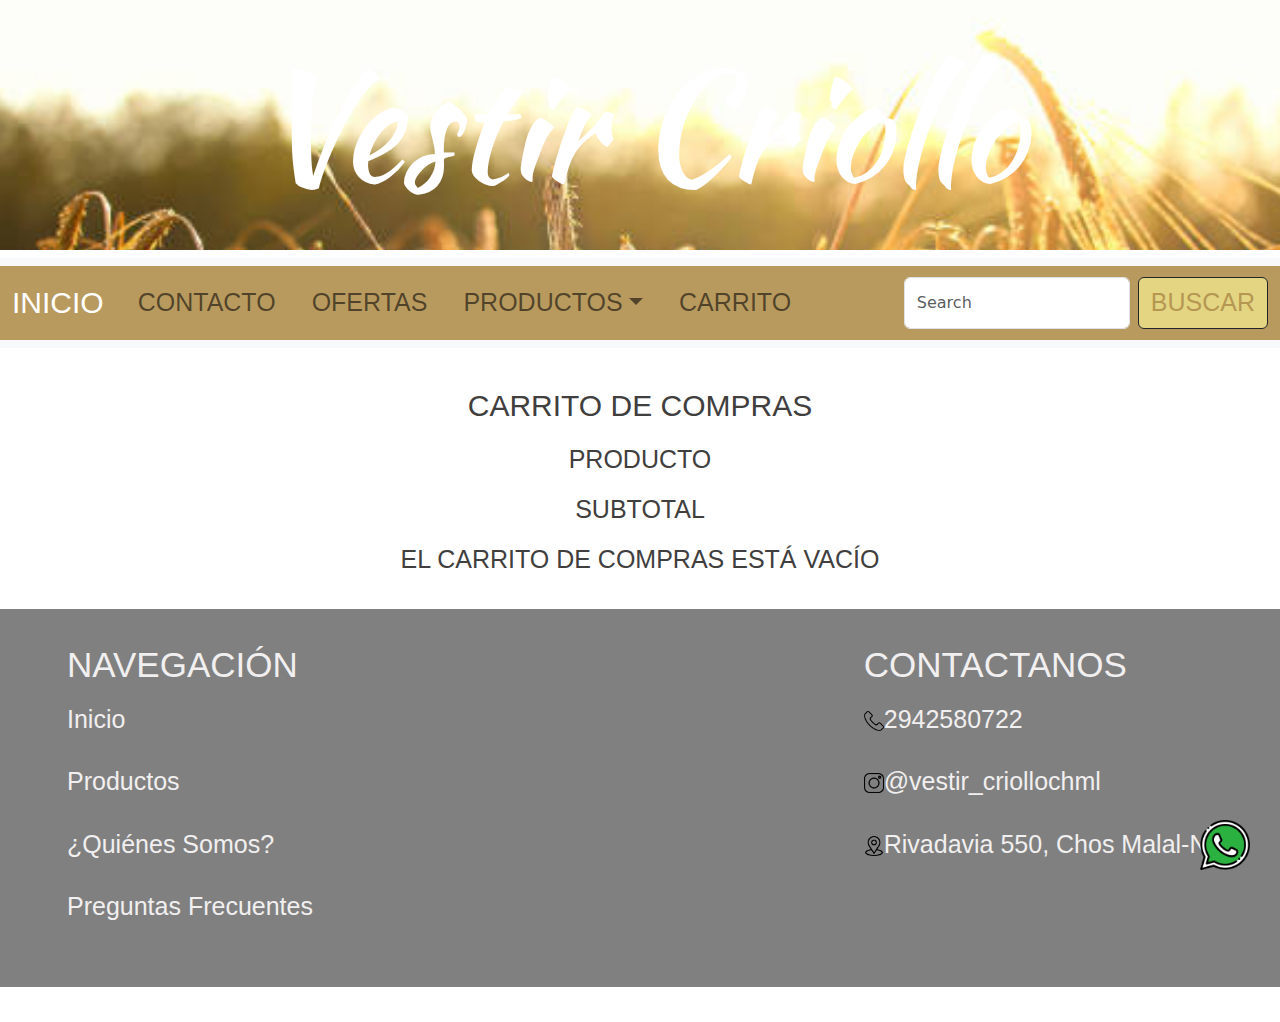
<file: pages/carrito.html>
<!DOCTYPE html>
<html lang="en">
<head>
    <meta charset="UTF-8">
    <meta name="viewport" content="width=device-width, initial-scale=1.0">
    <link href="https://cdn.jsdelivr.net/npm/bootstrap@5.3.3/dist/css/bootstrap.min.css" rel="stylesheet" integrity="sha384-QWTKZyjpPEjISv5WaRU9OFeRpok6YctnYmDr5pNlyT2bRjXh0JMhjY6hW+ALEwIH" crossorigin="anonymous">
    <link rel="stylesheet" href="../css/style.css">
    <title>Document</title>
</head>
<body>
    
    <header>
        <a href="../index.html"><h1>Vestir Criollo</h1></a>
    </header>
    <nav class="navbar navbar-expand-lg bg-body-tertiary">
        <div class="container-fluid">
            <a class="navbar-brand" href="../index.html">INICIO</a>
            <button class="navbar-toggler" type="button" data-bs-toggle="collapse"
                data-bs-target="#navbarSupportedContent" aria-controls="navbarSupportedContent" aria-expanded="false"
                aria-label="Toggle navigation">
                <span class="navbar-toggler-icon"></span>
            </button>
            <div class="collapse navbar-collapse" id="navbarSupportedContent">
                <ul class="navbar-nav me-auto mb-2 mb-lg-0">
                    <li class="nav-item">
                        <a class="nav-link" href="#CONTACTO">CONTACTO</a>
                    </li>
                    <li class="nav-item">
                        <a class="nav-link" href="../pages/ofertas.html">OFERTAS</a>
                    </li>
                    <li class="nav-item dropdown">
                        <a class="nav-link dropdown-toggle" href="../pages/productos.html" role="button" data-bs-toggle="dropdown"
                            aria-expanded="false">PRODUCTOS</a>
                        <ul class="dropdown-menu">
                            <li><a class="dropdown-item" href="../pages/productos.html">DAMA</a></li>
                            <li><a class="dropdown-item" href="../pages/productos.html">HOMBRE</a></li>
                            <li>
                                <hr class="dropdown-divider">
                            </li>
                            <li><a class="dropdown-item" href="../pages/productos.html">OTROS</a></li>
                        </ul>
                    </li>
                    <li class="nav-item">
                        <a class="nav-link" href="../pages/carrito.html">CARRITO</a>
                    </li>
                </ul>
                <form class="d-flex" role="search">
                    <input class="form-control me-2" type="search" placeholder="Search" aria-label="Search">
                    <button class="btn btn-outline-dark" type="submit">BUSCAR</button>
                </form>
            </div>
        </div>
    </nav></nav>

    <main>
        <h2>CARRITO DE COMPRAS</h2>
        <div>
            <h3>PRODUCTO</h3>
            <h3>SUBTOTAL</h3>
        </div>
        <h3>EL CARRITO DE COMPRAS ESTÁ VACÍO</h3>

    </main>

    <div class="whats">
        <a href=""><img src="../img/whatsapp.png" alt=""></a>
    </div>
    
    <footer id="CONTACTO">
        <div>
            <ul>
                <li><h3>NAVEGACIÓN</h3></li>

                <li class="foot"><a href="../index.html">Inicio</a></li>
                <li class="foot"> <a href="./productos.html">Productos</a></li>
                <li class="foot"><a href="./quienesomos.html">¿Quiénes Somos?</a></li>
                <li class="foot">Preguntas Frecuentes</li>
            </ul>
        </div>
        <div>
            <ul>
                <li><h3>CONTACTANOS</h3></li>
                
                <li class="foot"><img src="../img/telefono.png" alt=""><a href="+5492942580722">2942580722</a></li>
                <li class="foot"><img src="../img/instagram.png" alt=""><a href="https://www.instagram.com/vestir_criollochml/" target="_blank">@vestir_criollochml</a></li>
                <li class="foot"><img src="../img/ubicacion.png" alt=""><a href="https://www.google.com.ar/maps/place/Rivadavia+550,+Q8353CMK+Chos+Malal,+Neuqu%C3%A9n/@-37.3768867,-70.2699035,17z/data=!3m1!4b1!4m5!3m4!1s0x967272234ffd2773:0x762d0f1f85bf80f5!8m2!3d-37.3768867!4d-70.2699035?entry=ttu" target="_blank">Rivadavia 550, Chos Malal-NQN</a></li>
            </ul>
        </div>
    </footer>
    <script src="https://cdn.jsdelivr.net/npm/bootstrap@5.3.3/dist/js/bootstrap.bundle.min.js" integrity="sha384-YvpcrYf0tY3lHB60NNkmXc5s9fDVZLESaAA55NDzOxhy9GkcIdslK1eN7N6jIeHz" crossorigin="anonymous">
    </script>
</body>
</html>
</file>
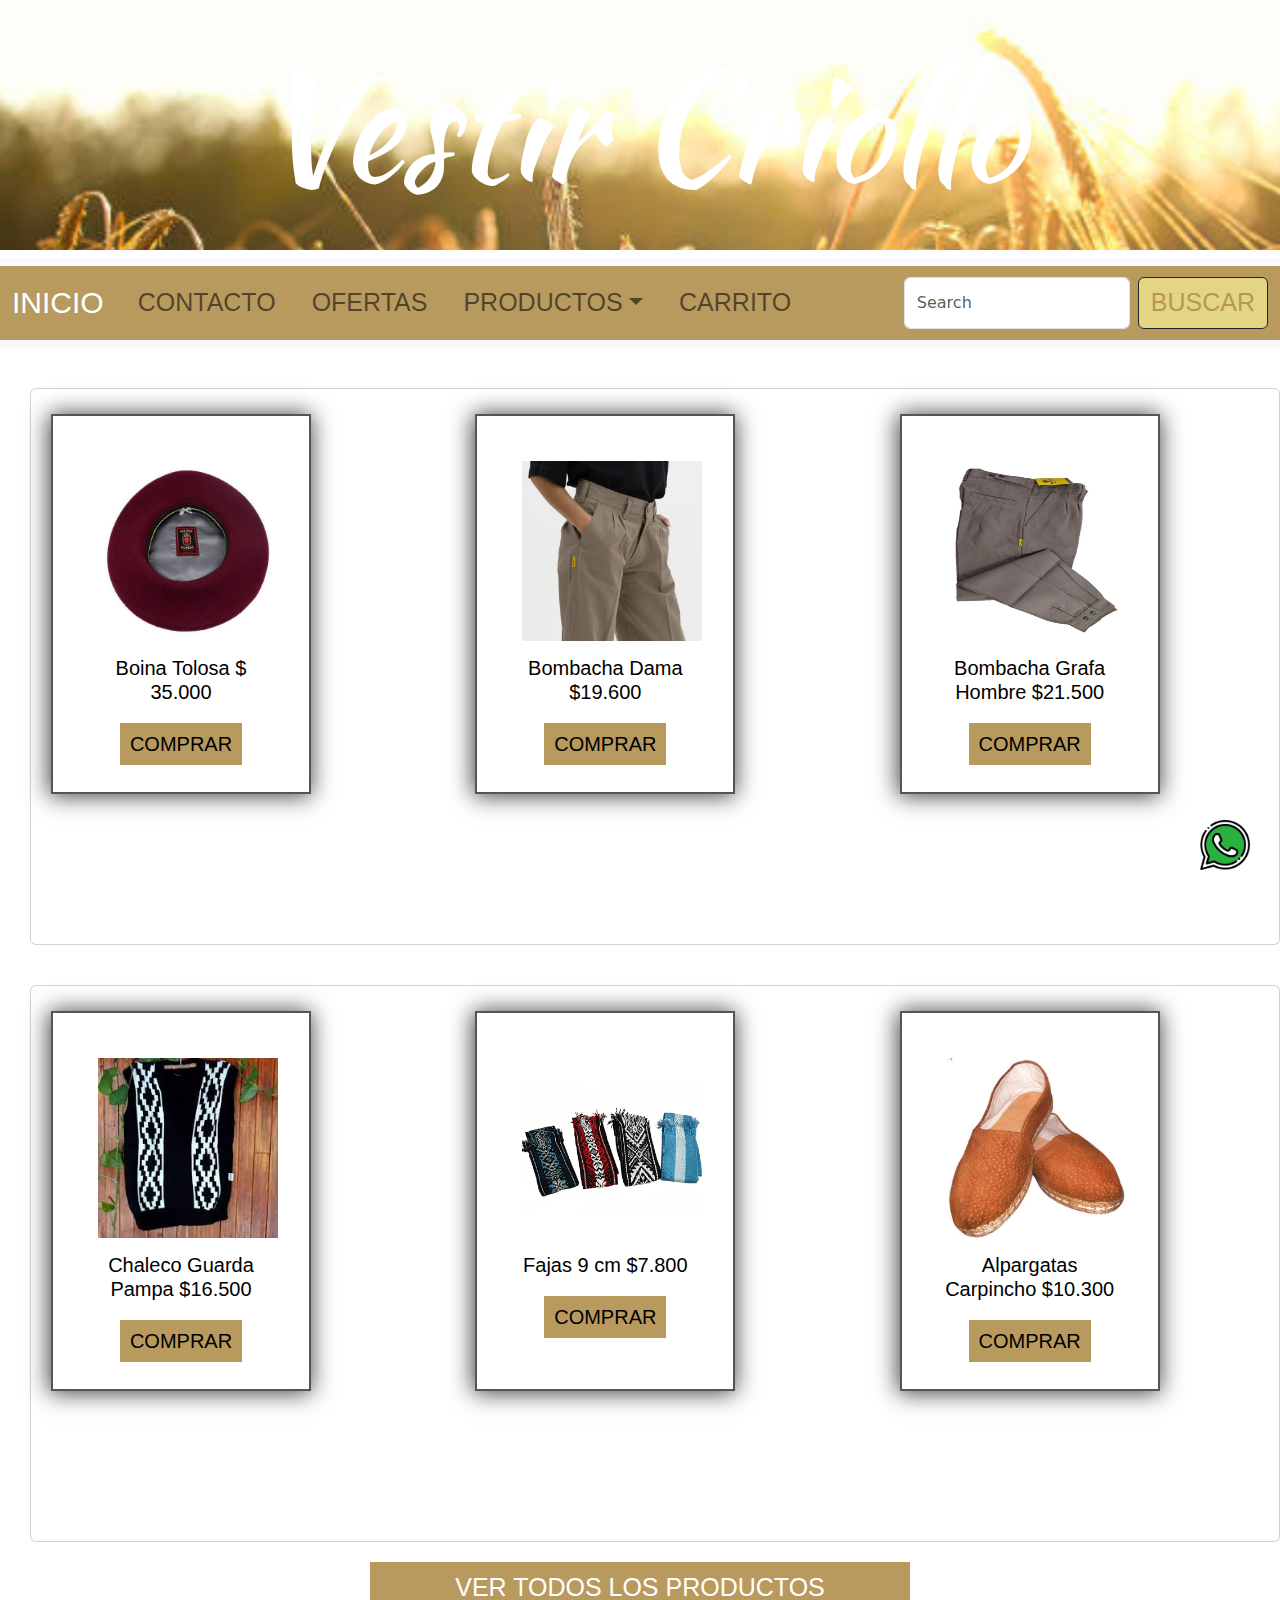
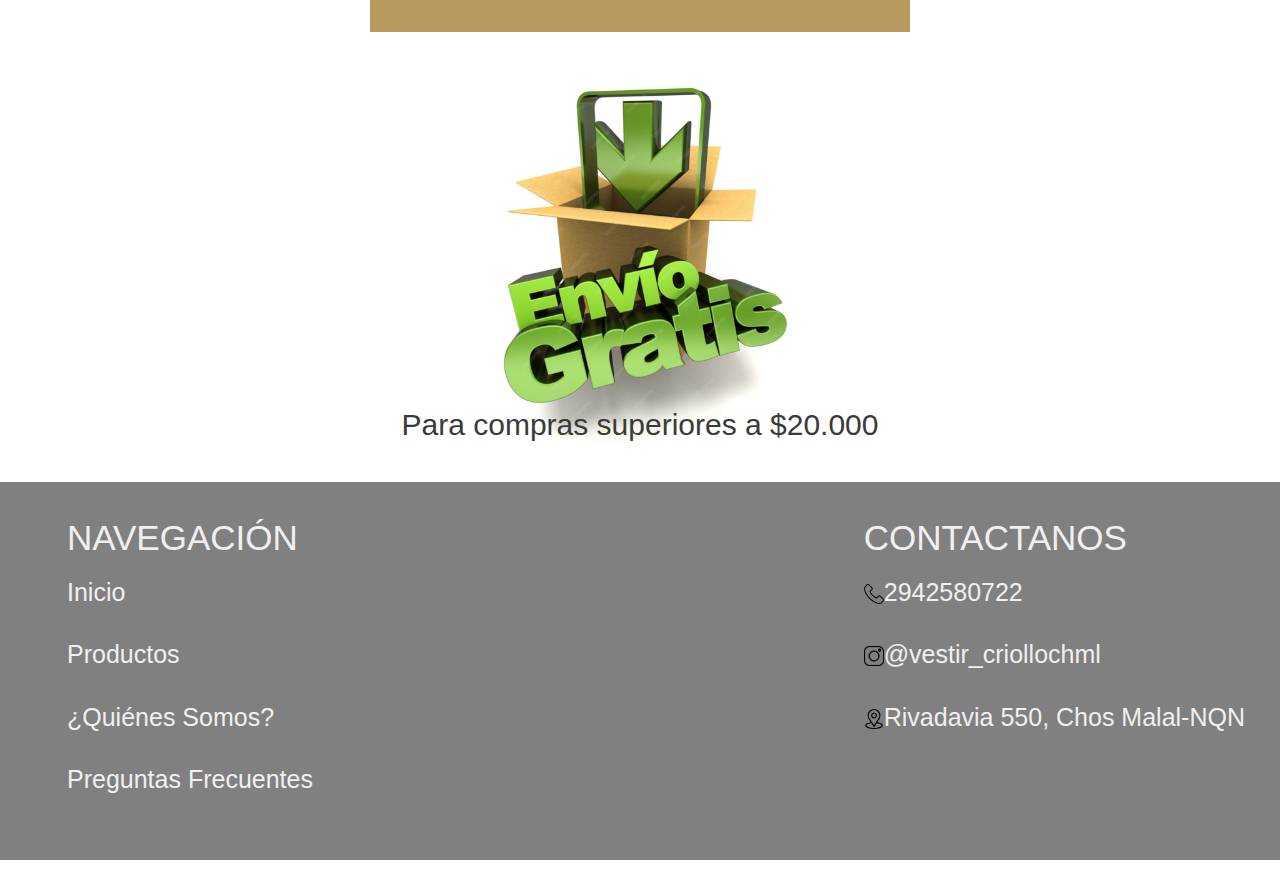
<file: pages/ofertas.html>
<!DOCTYPE html>
<html lang="en">
<head>
    <meta charset="UTF-8">
    <meta name="viewport" content="width=device-width, initial-scale=1.0">
    <link href="https://cdn.jsdelivr.net/npm/bootstrap@5.3.3/dist/css/bootstrap.min.css" rel="stylesheet" integrity="sha384-QWTKZyjpPEjISv5WaRU9OFeRpok6YctnYmDr5pNlyT2bRjXh0JMhjY6hW+ALEwIH" crossorigin="anonymous">
    <link rel="stylesheet" href="../css/style.css">
    <title>Document</title>
</head>
<body>
    
    <header>
        <a href="../index.html"><h1>Vestir Criollo</h1></a>
    </header>
    <nav class="navbar navbar-expand-lg bg-body-tertiary">
        <div class="container-fluid">
            <a class="navbar-brand" href="../index.html">INICIO</a>
            <button class="navbar-toggler" type="button" data-bs-toggle="collapse"
                data-bs-target="#navbarSupportedContent" aria-controls="navbarSupportedContent" aria-expanded="false"
                aria-label="Toggle navigation">
                <span class="navbar-toggler-icon"></span>
            </button>
            <div class="collapse navbar-collapse" id="navbarSupportedContent">
                <ul class="navbar-nav me-auto mb-2 mb-lg-0">
                    <li class="nav-item">
                        <a class="nav-link" href="#CONTACTO">CONTACTO</a>
                    </li>
                    <li class="nav-item">
                        <a class="nav-link" href="../pages/ofertas.html">OFERTAS</a>
                    </li>
                    <li class="nav-item dropdown">
                        <a class="nav-link dropdown-toggle" href="../pages/productos.html" role="button" data-bs-toggle="dropdown"
                            aria-expanded="false">PRODUCTOS</a>
                        <ul class="dropdown-menu">
                            <li><a class="dropdown-item" href="../pages/productos.html">DAMA</a></li>
                            <li><a class="dropdown-item" href="../pages/productos.html">HOMBRE</a></li>
                            <li>
                                <hr class="dropdown-divider">
                            </li>
                            <li><a class="dropdown-item" href="../pages/productos.html">OTROS</a></li>
                        </ul>
                    </li>
                    <li class="nav-item">
                        <a class="nav-link" href="../pages/carrito.html">CARRITO</a>
                    </li>
                </ul>
                <form class="d-flex" role="search">
                    <input class="form-control me-2" type="search" placeholder="Search" aria-label="Search">
                    <button class="btn btn-outline-dark" type="submit">BUSCAR</button>
                </form>
            </div>
        </div>
    </nav>

    <main>
        <section class="card">
            <div>
                <img src="../img/boina-tolosa.jpg" alt="boina tolosa">
                <h3>Boina Tolosa $ 35.000</h3>
                <a href="" class="boton">COMPRAR</a>
            </div>
            <div>
                <img src="../img/bombacha-de-dama.jpg" alt="bombacha dama">
                <h3>Bombacha Dama $19.600</h3>
                <a href="" class="boton">COMPRAR</a>
            </div>
            <div>
                <img src="../img/bombacha-grafa.jpg" alt="bombacha grafa">
                <h3>Bombacha Grafa Hombre $21.500</h3>
                <a href="" class="boton">COMPRAR</a>
            </div>
        </section>
        <section class="card">
            <div>
                <img src="../img/chaleco-guardapampa.jpg" alt="chaleco">
                <h3>Chaleco Guarda Pampa $16.500</h3>
                <a href="" class="boton">COMPRAR</a>
            </div>
            <div>
                <img src="../img/fajas.jpg" alt="fajas">
                <h3>Fajas 9 cm $7.800</h3>
                <a href="" class="boton">COMPRAR</a>
            </div>
            <div>
                <img src="../img/alargatas-carpincho.jpg" alt="alpargatas carpincho">
                <h3>Alpargatas Carpincho $10.300</h3>
                <a href="" class="boton">COMPRAR</a>
            </div>
        </section> 
        <section class="ver">
            <h3><a href="../pages/productos.html">VER TODOS LOS PRODUCTOS</a></h3>
        </section>
        <section>
            <div class="envio">
                <img src="../img/envioo-gratis.png" alt="">
                <p>Para compras superiores a $20.000</p>
            </div>
        </section>
    </main>

    <div class="whats">
        <a href=""><img src="../img/whatsapp.png" alt=""></a>
    </div>
    
    <footer id="CONTACTO">
        <div>
            <ul>
                <li><h3>NAVEGACIÓN</h3></li>

                <li class="foot"><a href="../index.html">Inicio</a></li>
                <li class="foot"> <a href="./productos.html">Productos</a></li>
                <li class="foot"><a href="./quienesomos.html">¿Quiénes Somos?</a></li>
                <li class="foot">Preguntas Frecuentes</li>
            </ul>
        </div>
        <div>
            <ul>
                <li><h3>CONTACTANOS</h3></li>
                
                <li class="foot"><img src="../img/telefono.png" alt=""><a href="+5492942580722">2942580722</a></li>
                <li class="foot"><img src="../img/instagram.png" alt=""><a href="https://www.instagram.com/vestir_criollochml/" target="_blank">@vestir_criollochml</a></li>
                <li class="foot"><img src="../img/ubicacion.png" alt=""><a href="https://www.google.com.ar/maps/place/Rivadavia+550,+Q8353CMK+Chos+Malal,+Neuqu%C3%A9n/@-37.3768867,-70.2699035,17z/data=!3m1!4b1!4m5!3m4!1s0x967272234ffd2773:0x762d0f1f85bf80f5!8m2!3d-37.3768867!4d-70.2699035?entry=ttu" target="_blank">Rivadavia 550, Chos Malal-NQN</a></li>
            </ul>
        </div>
    </footer>
    <script src="https://cdn.jsdelivr.net/npm/bootstrap@5.3.3/dist/js/bootstrap.bundle.min.js" integrity="sha384-YvpcrYf0tY3lHB60NNkmXc5s9fDVZLESaAA55NDzOxhy9GkcIdslK1eN7N6jIeHz" crossorigin="anonymous">
    </script>
</body>
</html>
</file>
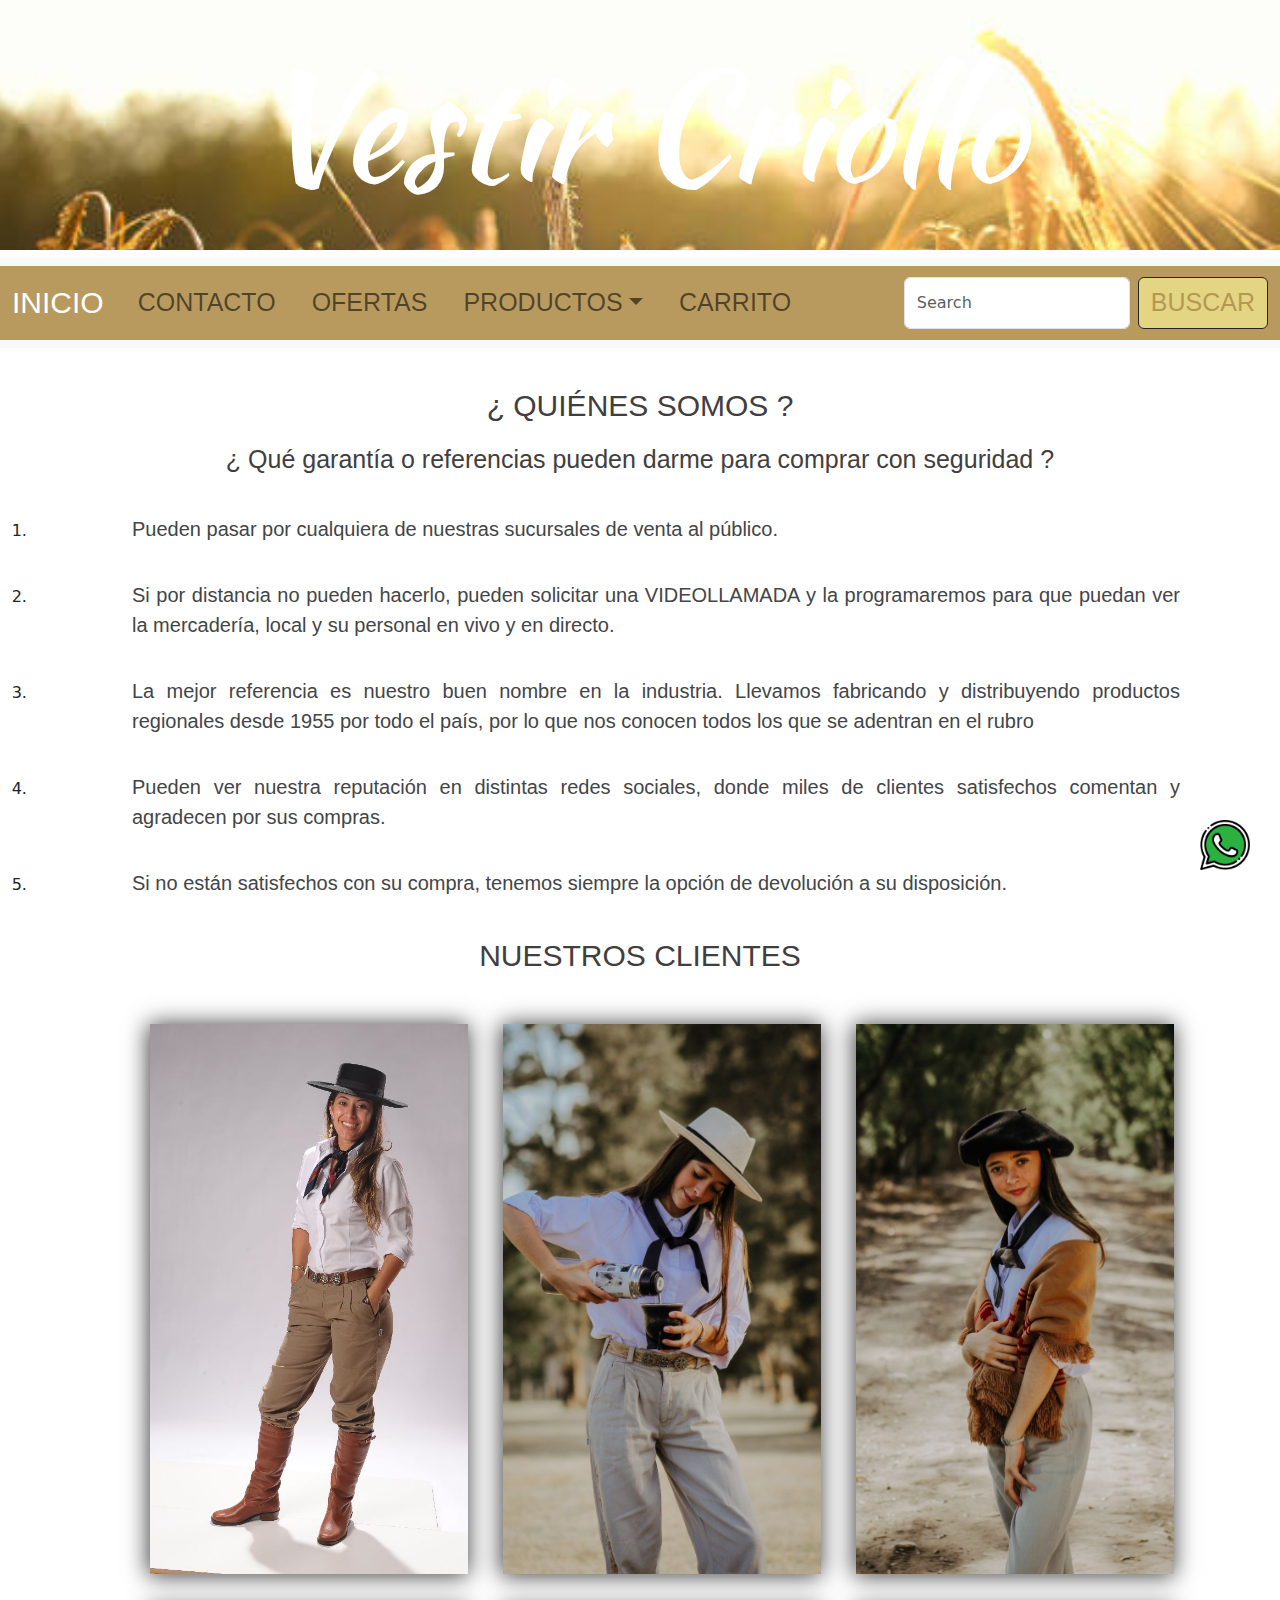
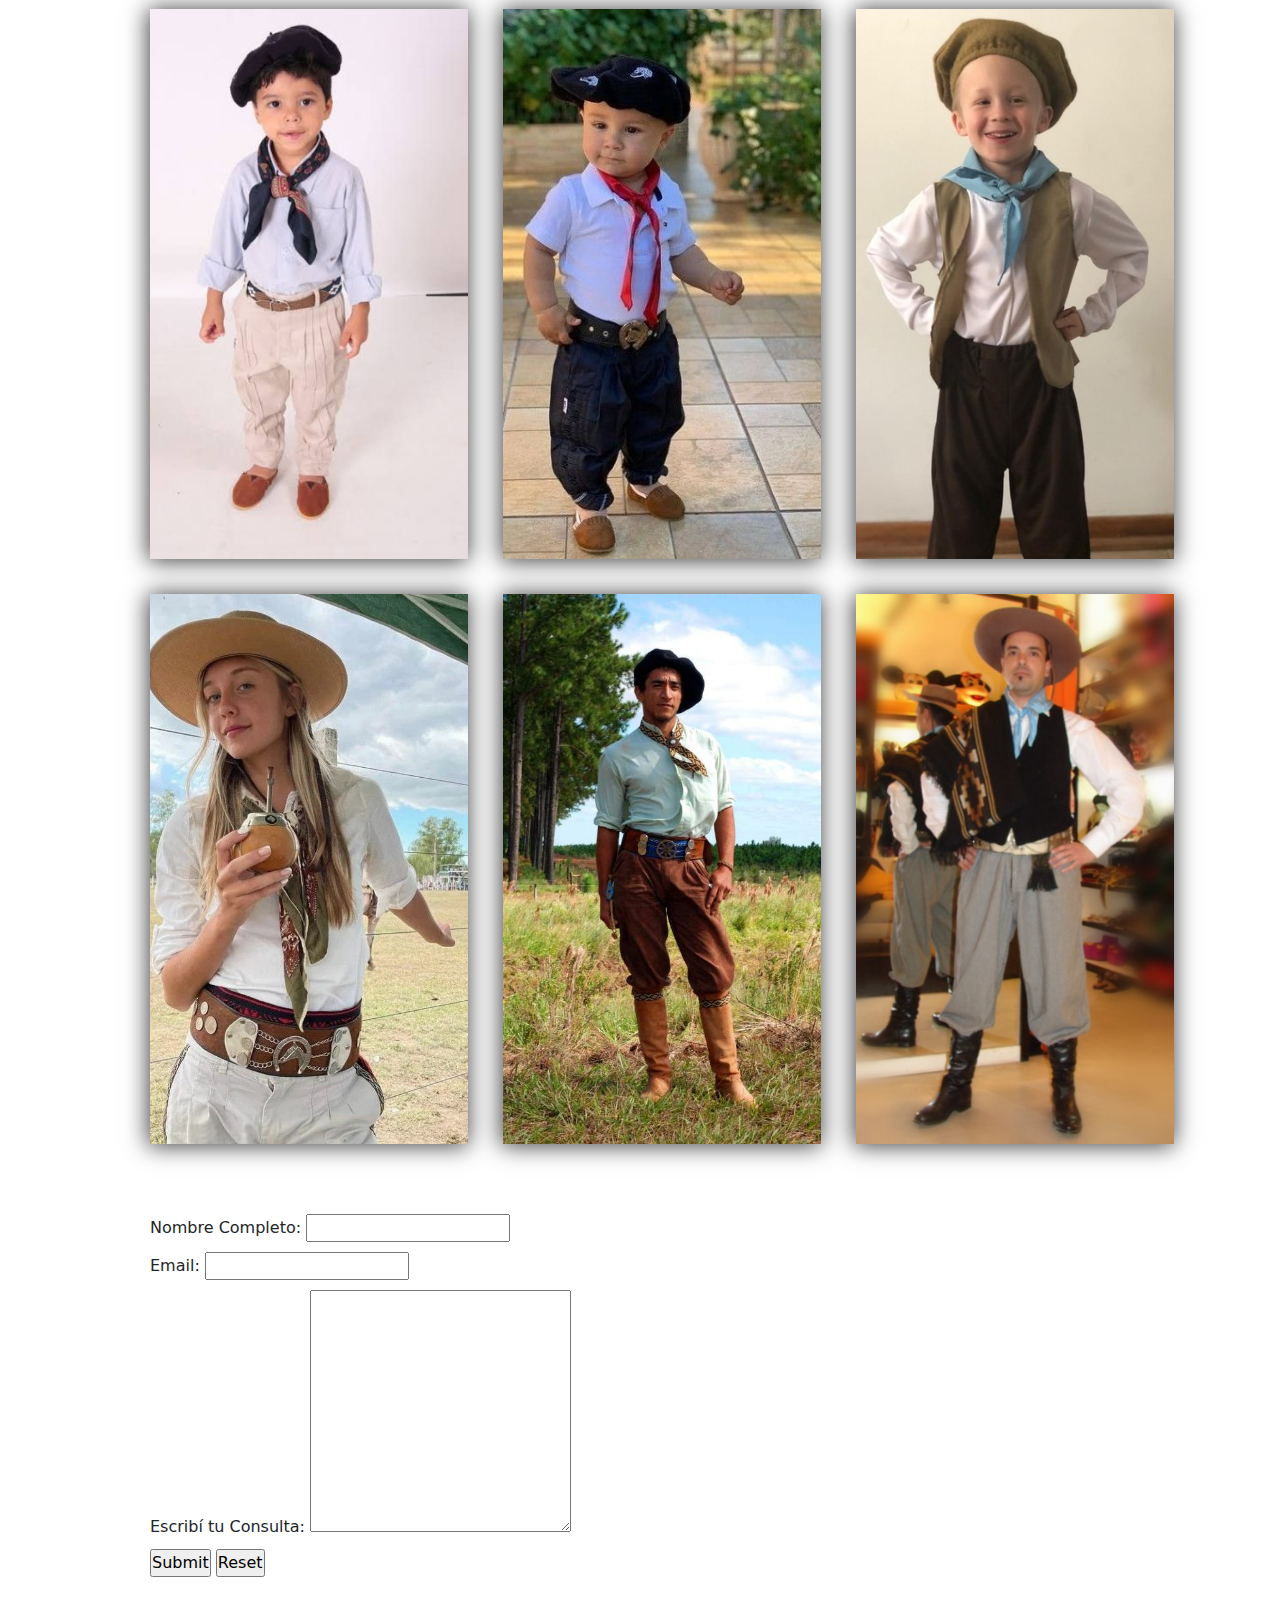
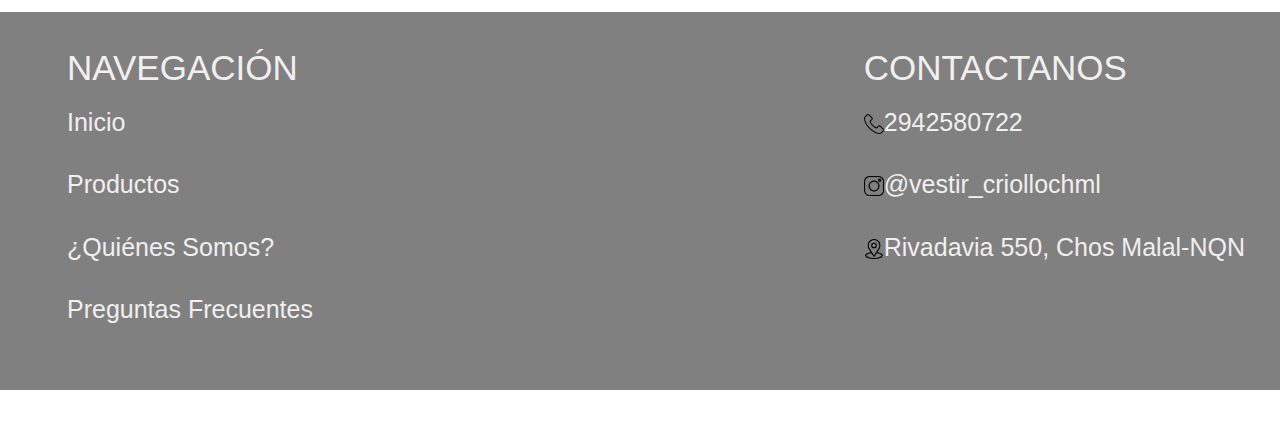
<file: pages/quienesomos.html>
<!DOCTYPE html>
<html lang="en">
<head>
    <meta charset="UTF-8">
    <meta name="viewport" content="width=device-width, initial-scale=1.0">
    <link href="https://cdn.jsdelivr.net/npm/bootstrap@5.3.3/dist/css/bootstrap.min.css" rel="stylesheet" integrity="sha384-QWTKZyjpPEjISv5WaRU9OFeRpok6YctnYmDr5pNlyT2bRjXh0JMhjY6hW+ALEwIH" crossorigin="anonymous">
    <link rel="stylesheet" href="../css/style.css">
    <title>Document</title>
</head>
<body>
    <header>
        <a href="../index.html"><h1>Vestir Criollo</h1></a>
    </header>
    <nav class="navbar navbar-expand-lg bg-body-tertiary">
        <div class="container-fluid">
            <a class="navbar-brand" href="../index.html">INICIO</a>
            <button class="navbar-toggler" type="button" data-bs-toggle="collapse"
                data-bs-target="#navbarSupportedContent" aria-controls="navbarSupportedContent" aria-expanded="false"
                aria-label="Toggle navigation">
                <span class="navbar-toggler-icon"></span>
            </button>
            <div class="collapse navbar-collapse" id="navbarSupportedContent">
                <ul class="navbar-nav me-auto mb-2 mb-lg-0">
                    <li class="nav-item">
                        <a class="nav-link" href="#CONTACTO">CONTACTO</a>
                    </li>
                    <li class="nav-item">
                        <a class="nav-link" href="../pages/ofertas.html">OFERTAS</a>
                    </li>
                    <li class="nav-item dropdown">
                        <a class="nav-link dropdown-toggle" href="../pages/productos.html" role="button" data-bs-toggle="dropdown"
                            aria-expanded="false">PRODUCTOS</a>
                        <ul class="dropdown-menu">
                            <li><a class="dropdown-item" href="../pages/productos.html">DAMA</a></li>
                            <li><a class="dropdown-item" href="../pages/productos.html">HOMBRE</a></li>
                            <li>
                                <hr class="dropdown-divider">
                            </li>
                            <li><a class="dropdown-item" href="../pages/productos.html">OTROS</a></li>
                        </ul>
                    </li>
                    <li class="nav-item">
                        <a class="nav-link" href="../pages/carrito.html">CARRITO</a>
                    </li>
                </ul>
                <form class="d-flex" role="search">
                    <input class="form-control me-2" type="search" placeholder="Search" aria-label="Search">
                    <button class="btn btn-outline-dark" type="submit">BUSCAR</button>
                </form>
            </div>
        </div>
    </nav>

    <main>
        <section>
        <h2>¿ QUIÉNES SOMOS ?</h2>
        <h3>¿ Qué garantía o referencias pueden darme para comprar con seguridad ?</h3>
        <ol>
            <li><p>Pueden pasar por cualquiera de nuestras sucursales de venta al público. </p></li>
            <li><p>Si por distancia no pueden hacerlo, pueden solicitar una VIDEOLLAMADA y la programaremos para que puedan ver la mercadería, local y su personal en vivo y en directo.</p></li>
            <li><p>La mejor referencia es nuestro buen nombre en la industria. Llevamos fabricando y distribuyendo productos regionales desde 1955 por todo el país, por lo que nos conocen todos los que se adentran en el rubro </p></li>
            <li><p>Pueden ver nuestra reputación en distintas redes sociales, donde miles de clientes satisfechos comentan y agradecen por sus compras.</p></li>
            <li><p>Si no están satisfechos con su compra, tenemos siempre la opción de devolución a su disposición.</p></li>
        </ol>
        <h2>NUESTROS CLIENTES</h2>
        </section> 
        <section class="grid-galeria">
                <img src="../img/galeria1.jpg" alt="">
                <img src="../img/galeria 2.jpg" alt="">
                <img src="../img/galeria 3.jpg" alt="">
                <img src="../img/galeria 4.jpg" alt="">
                <img src="../img/galeria 5.jpg" alt="">
                <img src="../img/galeria 6.jpg" alt="">
                <img src="../img/galeria 7.jpg" alt="">
                <img src="../img/galeria 9.jpg" alt="">
                <img src="../img/galeria 10.jpg" alt="">
        </section>   
        <section>
            <form action="" method="" enctype="">
                <div>
                    <label for="nombre">Nombre Completo:</label>
                    <input type="text" name="nombre" id="nombre"> 
                </div>
                <div>
                    <label for="Email">Email:</label>
                    <input type="email" id="email"> 
                </div>
                <div>
                    <label for="consulta">Escribí tu Consulta:</label>
                    <textarea name="escribi tu consulta" id="escribi tu consulta" cols="30" rows="10"></textarea>
                </div>
                <div>
                    <input type="submit">
                    <input type="reset">
                </div>
            </form>
        </section>
    </main>

    <div class="whats">
        <a href=""><img src="../img/whatsapp.png" alt=""></a>
    </div>
    
    <footer id="CONTACTO">
        <div>
            <ul>
                <li><h3>NAVEGACIÓN</h3></li>

                <li class="foot"><a href="../index.html">Inicio</a></li>
                <li class="foot"> <a href="./productos.html">Productos</a></li>
                <li class="foot"><a href="./quienesomos.html">¿Quiénes Somos?</a></li>
                <li class="foot">Preguntas Frecuentes</li>
            </ul>
        </div>
        <div>
            <ul>
                <li><h3>CONTACTANOS</h3></li>
                
                <li class="foot"><img src="../img/telefono.png" alt=""><a href="+5492942580722">2942580722</a></li>
                <li class="foot"><img src="../img/instagram.png" alt=""><a href="https://www.instagram.com/vestir_criollochml/" target="_blank">@vestir_criollochml</a></li>
                <li class="foot"><img src="../img/ubicacion.png" alt=""><a href="https://www.google.com.ar/maps/place/Rivadavia+550,+Q8353CMK+Chos+Malal,+Neuqu%C3%A9n/@-37.3768867,-70.2699035,17z/data=!3m1!4b1!4m5!3m4!1s0x967272234ffd2773:0x762d0f1f85bf80f5!8m2!3d-37.3768867!4d-70.2699035?entry=ttu" target="_blank">Rivadavia 550, Chos Malal-NQN</a></li>
            </ul>
        </div>
    </footer>
    <script src="https://cdn.jsdelivr.net/npm/bootstrap@5.3.3/dist/js/bootstrap.bundle.min.js" integrity="sha384-YvpcrYf0tY3lHB60NNkmXc5s9fDVZLESaAA55NDzOxhy9GkcIdslK1eN7N6jIeHz" crossorigin="anonymous">
    </script>
</body>
</html>
</file>
<file: css/style.css>
@import url('https://fonts.googleapis.com/css2?family=Kaushan+Script&family=Slackside+One&display=swap');

* {
    margin: 0;
    padding: 0;
    box-sizing: border-box;
}

/*-------HEADER--------*/
h1 {
    width: 100%;
    height: 250px;
    color: white;
    font-size: 150px;
    font-family: "Kaushan Script", cursiva;
    text-align: center;
    background-image: url(../img/guarda.jpg);
    background-repeat: no-repeat;
    background-position: center;
    background-size: cover;
    background-attachment: fixed;
    display: flex;
    justify-content: space-around;
    align-items: center;
}

header a {
    text-decoration: none;
}

/*------INDEX------*/
.container-fluid {
    background-color: rgba(176, 143, 76, 0.897);
    ;
}

.navbar-brand {
    color: white;
    font-size: 30px;
    font-family: 'Franklin Gothic Medium', 'Arial Narrow', Arial, sans-serif;
}

.nav-link {
    color: rgba(0, 0, 0, 0.564);
    font-size: 25px;
    font-family: 'Franklin Gothic Medium', 'Arial Narrow', Arial, sans-serif;
    margin: 10px;

}

.dropdown-item {
    color: rgba(176, 143, 76, 0.897);
    font-size: 20px;
    font-family: 'Franklin Gothic Medium', 'Arial Narrow', Arial, sans-serif;
}

.btn{
    background-color: rgb(227, 213, 130);
    color: rgba(176, 143, 76, 0.897);
    font-size: 25px;
    font-family: 'Franklin Gothic Medium', 'Arial Narrow', Arial, sans-serif;
    
}
.outline-dark{
    background-color: rgba(227, 212, 130, 0.796);
    padding-left: 25px;
    padding-right: 25px;
}
.card {
    display: flex;
    justify-content: space-around;
    flex-wrap: wrap;
    padding-top: 5px;
}

.card div {
    border: 2px rgb(89, 84, 84) solid;
    width: 260px;
    height: 380px;
    margin: 20px;
    padding: 30px;
    text-align: center;
    box-shadow: -1px 1px 22px 1px rgba(0, 0, 0, 0.75);
    -webkit-box-shadow: -1px 1px 22px 1px rgba(0, 0, 0, 0.75);
    -moz-box-shadow: -1px 1px 22px 1px rgba(0, 0, 0, 0.75);
}

.boton {
    background-color: rgba(176, 143, 76, 0.897);
    font-family: 'Franklin Gothic Medium', 'Arial Narrow', Arial, sans-serif;
    color: rgb(0, 0, 0);
    text-decoration: none;
    padding: 10px;
    margin: 15px;
    text-align: center;
    font-size: 20px;
}

.card {
    margin-top: 40px;
    margin-left: 30px;
    display: grid;
    grid-template-columns: 1fr 1fr 1fr;
    grid-auto-rows: 550px;
    gap: 25px;

}

.card div img {
    width: 180px;
    height: 180px;
    margin: 15px;
    margin-bottom: 5px;
}

.card div h3 {
    color: black;
    font-family: 'Lucida Sans', 'Lucida Sans Regular', 'Lucida Grande', 'Lucida Sans Unicode', Geneva, Verdana, sans-serif;
    font-size: 20px;
    margin: 10px;
    margin-bottom: 25px;
}


.ver {
    background-color: rgba(176, 143, 76, 0.897);
    font-family: 'Lucida Sans', 'Lucida Sans Regular', 'Lucida Grande', 'Lucida Sans Unicode', Geneva, Verdana, sans-serif;
    font-size: 25px;
    color: white;
    text-decoration: none;
    margin: 20px;
    margin-left: 370px;
    margin-right: 370px;
    padding: 10px;
    display: flex;
    justify-content: center;
}

section h3 a {
    text-decoration: none;
    color: white;
}

.envio {
    color: rgb(59, 57, 57);
    font-family: 'Franklin Gothic Medium', 'Arial Narrow', Arial, sans-serif;
    font-size: 30px;
    text-align: center;
}

.envio img {
    width: 400px;
    height: 400px;
}

.envio p {
    margin-top: -50px;
}

/*-----PRODUCTOS------*/
.productos {
    display: flex;
    justify-content: space-around;
    background-color: black;
}

main section ul li {
    display: inline-block;
    color: rgb(112, 108, 108);
    font-family: Impact, Haettenschweiler, 'Arial Narrow Bold', sans-serif;
    font-size: 20px;
    margin: 15px;
    padding: 5px;
}

.whats img {
    width: 50px;
    height: 50px;
    position: fixed;
    bottom: 30px;
    right: 30px;
}


main h2 {
    font-family: 'Trebuchet MS', 'Lucida Sans Unicode', 'Lucida Grande', 'Lucida Sans', Arial, sans-serif;
    font-size: 30px;
    text-align: center;
    color: rgb(65, 62, 62);
    margin: 20px;
    margin-top: 40px;

}

main h3 {
    font-family: 'Trebuchet MS', 'Lucida Sans Unicode', 'Lucida Grande', 'Lucida Sans', Arial, sans-serif;
    font-size: 25px;
    text-align: center;
    color: rgb(65, 62, 62);
    margin-bottom: 20px;
}

main ol li p {
    text-align: justify;
    color: rgb(67, 69, 71);
    padding-top: 20px;
    font-size: 20px;
    font-family: 'Trebuchet MS', 'Lucida Sans Unicode', 'Lucida Grande', 'Lucida Sans', Arial, sans-serif;
    padding-left: 100px;
    padding-right: 100px;
    align-items: center;

}

main form {
    padding-top: 60px;
    padding-left: 150px;
}

main form div {
    padding-top: 10px;
}

.grid-galeria {
    width: 80%;
    margin-top: 50px;
    margin-right: 100px;
    margin-left: 150px;
    display: grid;
    grid-template-columns: 1fr 1fr 1fr;
    grid-auto-rows: 550px;
    gap: 35px;
}

.grid-galeria img {
    width: 100%;
    height: 100%;
    object-fit: cover;
    box-shadow: -1px 1px 22px 1px rgba(0, 0, 0, 0.75);
    -webkit-box-shadow: -1px 1px 22px 1px rgba(0, 0, 0, 0.75);
    -moz-box-shadow: -1px 1px 22px 1px rgba(0, 0, 0, 0.75);
}

/*-------FOOTER--------*/
footer {
    display: flex;
    justify-content: space-between;
    margin-bottom: 35px;
    margin-top: 35px;
    padding: 35px;
    background-color: gray;
}

footer div ul li h3 {
    color: rgb(241, 239, 239);
    font-size: 35px;
    font-family: 'Lucida Sans', 'Lucida Sans Regular', 'Lucida Grande', 'Lucida Sans Unicode', Geneva, Verdana, sans-serif;
}

footer div ul li {
    color: rgb(241, 239, 239);
    font-size: 25px;
    font-family: 'Lucida Sans', 'Lucida Sans Regular', 'Lucida Grande', 'Lucida Sans Unicode', Geneva, Verdana, sans-serif;
    text-decoration: none;
    list-style: none;
}

footer div ul li a {
    color: rgb(241, 239, 239);
    font-size: 25px;
    font-family: 'Lucida Sans', 'Lucida Sans Regular', 'Lucida Grande', 'Lucida Sans Unicode', Geneva, Verdana, sans-serif;
    text-decoration: none;
}

footer div ul li img {
    width: 20px;
    height: 20px;
}

.foot {
    margin-top: 15px;

    padding-bottom: 10px;
}

@media screen and (max-width:940px) {

    .card {
        display: grid;
        grid-template-columns: 1fr 1fr;
        grid-auto-rows: 550px;
        gap: 20px;
    }

    .ver {
        font-size: 15px;
        margin: 5px;
        padding: 5px;
        display: flex;
        justify-content: center;
        align-items: center;
    }

    .grid-galeria {
        width: 80%;
        margin-top: 50px;
        margin-right: 80px;
        margin-left: 100px;
        grid-template-columns: 1fr 1fr;
        grid-auto-rows: 550px;
        gap: 25px;
    }

    .grid-galeria img {
        width: 80%;
        height: 80%;
        object-fit: cover;
    }



    main h2 {
        font-size: 25px;
        margin: 10px;
        margin-top: 20px;
    }

    main h3 {
        font-size: 20px;
        margin-bottom: 15px;
    }

    main ol li p {

        padding-top: 20px;
        font-size: 15px;
        padding-left: 50px;
        padding-right: 50px;
    }
}

@media screen and (max-width: 800px) {
    h1 {
        height: 220px;
        font-size: 100px;
        color: rgb(221, 188, 122);
        vertical-align: middle;
        align-items: center;
    }
    .btn-group{
        display: flex;
        flex-direction: column;
    }
    .btn{
        font-size: 20px;
        
    }
    .outline-dark{
        padding-left: 70px;
        padding-right:70px;
        padding-bottom: 0px ;
    }

    footer div ul li h3 {
        font-size: 25px;
    }

    footer div ul li {
        font-size: 15px;

    }

    footer div ul li a {
        font-size: 15px;
    }

    footer div ul li img {
        width: 15px;
        height: 15px;
    }
}

@media screen and (max-width: 700px) {

    .card {
        display: grid;
        grid-template-columns: 1fr;
        grid-auto-rows: 550px;
        gap: 10px;
    }

    .grid-galeria {
        width: 80%;
        margin-top: 20px;
        margin-right: 50px;
        margin-left: 80px;
        grid-template-columns: 1fr;
        grid-auto-rows: 550px;
        gap: 15px;
    }

    main h2 {
        font-size: 20px;
        margin: 10px;
        margin-top: 20px;
    }

    main h3 {
        font-size: 14px;
        margin-bottom: 15px;
    }

    main ol li p {

        padding-top: 20px;
        font-size: 10px;

        padding-left: 15px;
        padding-right: 15px;
    }

}


@media screen and (max-width: 560px) {

    h1 {
        height: 180px;
        font-size: 65px;
        color: rgb(221, 188, 122);
        vertical-align: middle;
        align-items: center;
        }


        .ver {
            font-size: 10px;
            margin: 0px;
            padding: 0px;
        }

        .envio {
            font-size: 20px;
            text-align: center;
        }

        .envio img {
            width: 300px;
            height: 300px;
        }

        .envio p {
            margin-top: -30px;
        }

        main form {
            padding-left: 50px;
        }

        footer {
            flex-direction: column;
        }

        footer div ul li h3 {
            margin-top: 15px;
            font-size: 20px;
        }

        footer div ul li {
            font-size: 12px;

        }

        footer div ul li a {
            font-size: 12px;
        }

        footer div ul li img {
            width: 12px;
            height: 12px;
        }

        .foot {
            margin-top: 5px;

            padding-bottom: 5px;
        }
    }
        
.boton:hover{
    background-color: rgba(112, 90, 45, 0.897);
}
</file>
